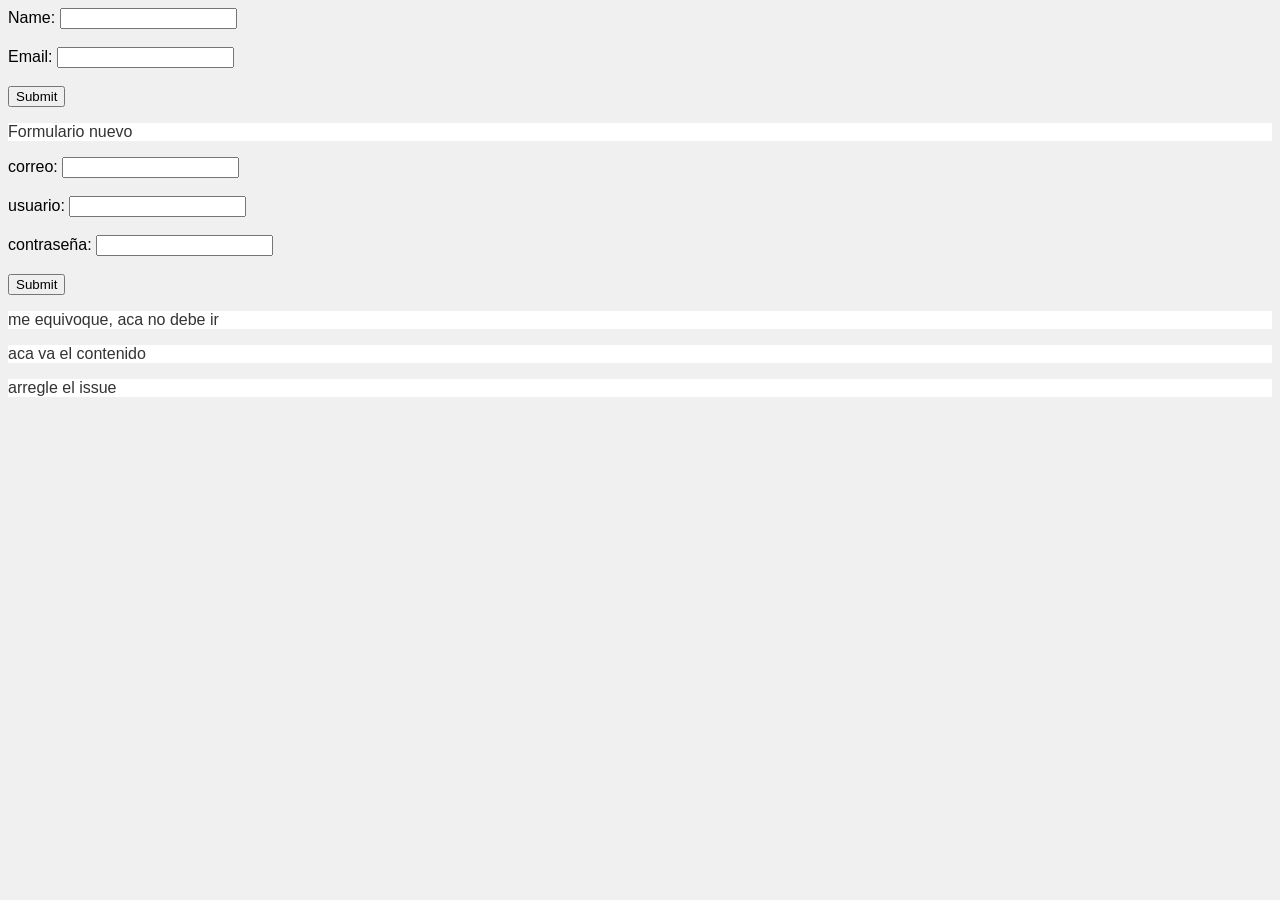
<file: Index.html>
<!DOCTYPE html>
<html lang="en">
<head>
    <meta charset="UTF-8">
    <meta name="viewport" content="width=device-width, initial-scale=1.0">
    <link rel="stylesheet" href="index.css">
    <title>Document</title>
</head>
<body>
    
    <form action="submit.php" method="post">
        <label for="name">Name:</label>
        <input type="text" id="name" name="name" required>
        <br><br>
        <label for="email">Email:</label>
        <input type="email" id="email" name="email" required>
        <br><br>
        <input type="submit" value="Submit">
    </form>

    <p>Formulario nuevo</p>

    <form>
        <label for="email">correo:</label>
        <input type="email" id="nemail" name="nemail" required>
        <br><br>
        <label for="username">usuario:</label>
        <input type="text" id="username" name="username" required>
        <br><br>
        <label for="password">contraseña:</label>
        <input type="password" id="password" name="password" required>
        <br><br>
        <input type="submit" value="Submit">
    </form>

    <section>

        <p>me equivoque, aca no debe ir</p>

        <p>aca va el contenido</p>

        <p>arregle el issue</p>
    </section>
</body>
</html>
</file>
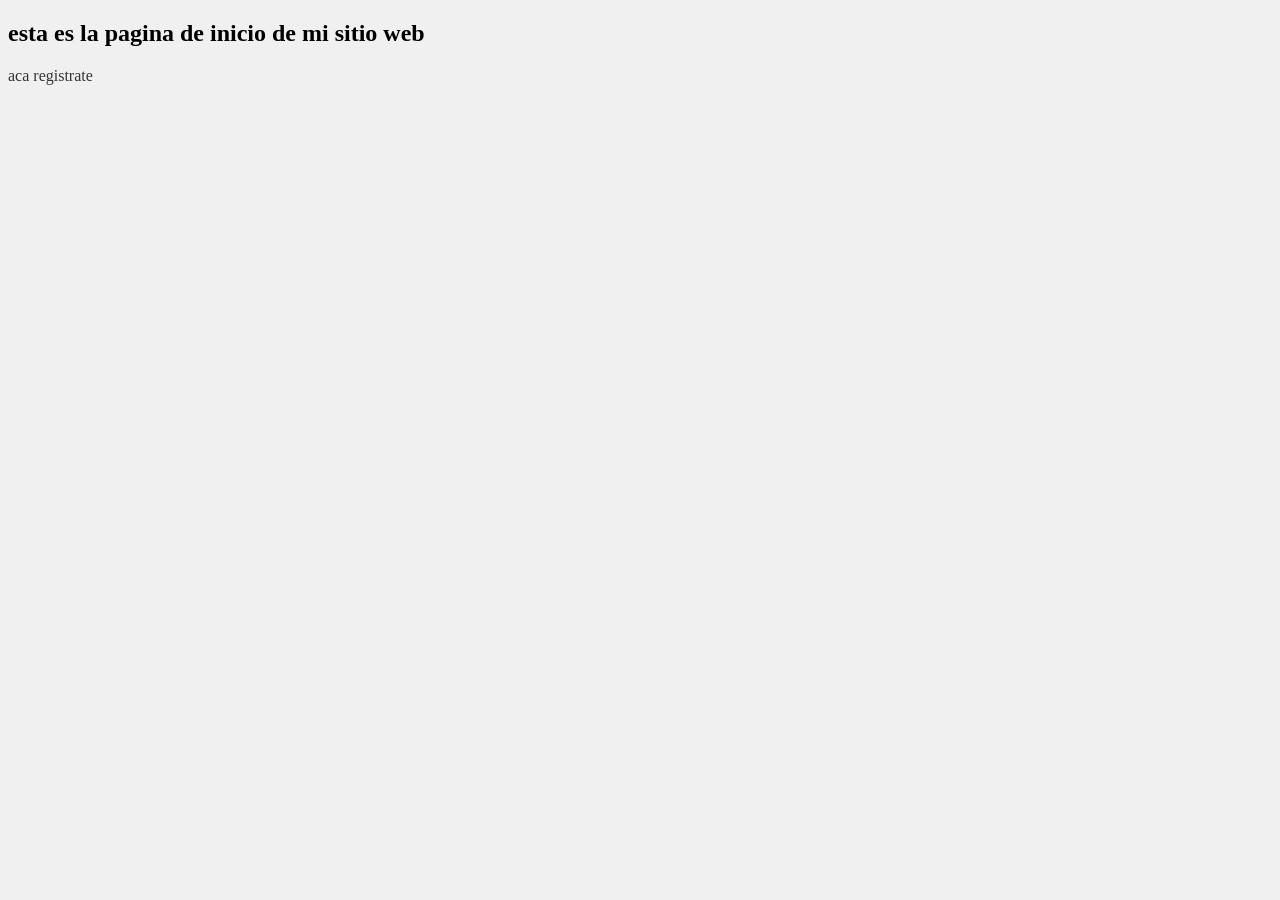
<file: home.html>
<!DOCTYPE html>
<html lang="en">
<head>
    <meta charset="UTF-8">
    <meta name="viewport" content="width=device-width, initial-scale=1.0">
    <link rel="stylesheet" href="home.css">
    <title>HOMEPAGE</title>
</head>
<body>
    <section>
        <h1>esta es la pagina de inicio de mi sitio web</h1>
        <p>aca registrate</p>
    </section>
</body>
</html>
</file>
<file: index.css>
body {
    background-color: #f0f0f0;
    font-family: Arial, sans-serif;
}

p {
    color: #333;
    font-size: 16px;
    background-color: #fff;
}
</file>
<file: home.css>
body {
    background-color: #f0f0f0;
}

p {
    font-size: 16px;
    color: #333333;
}
</file>
